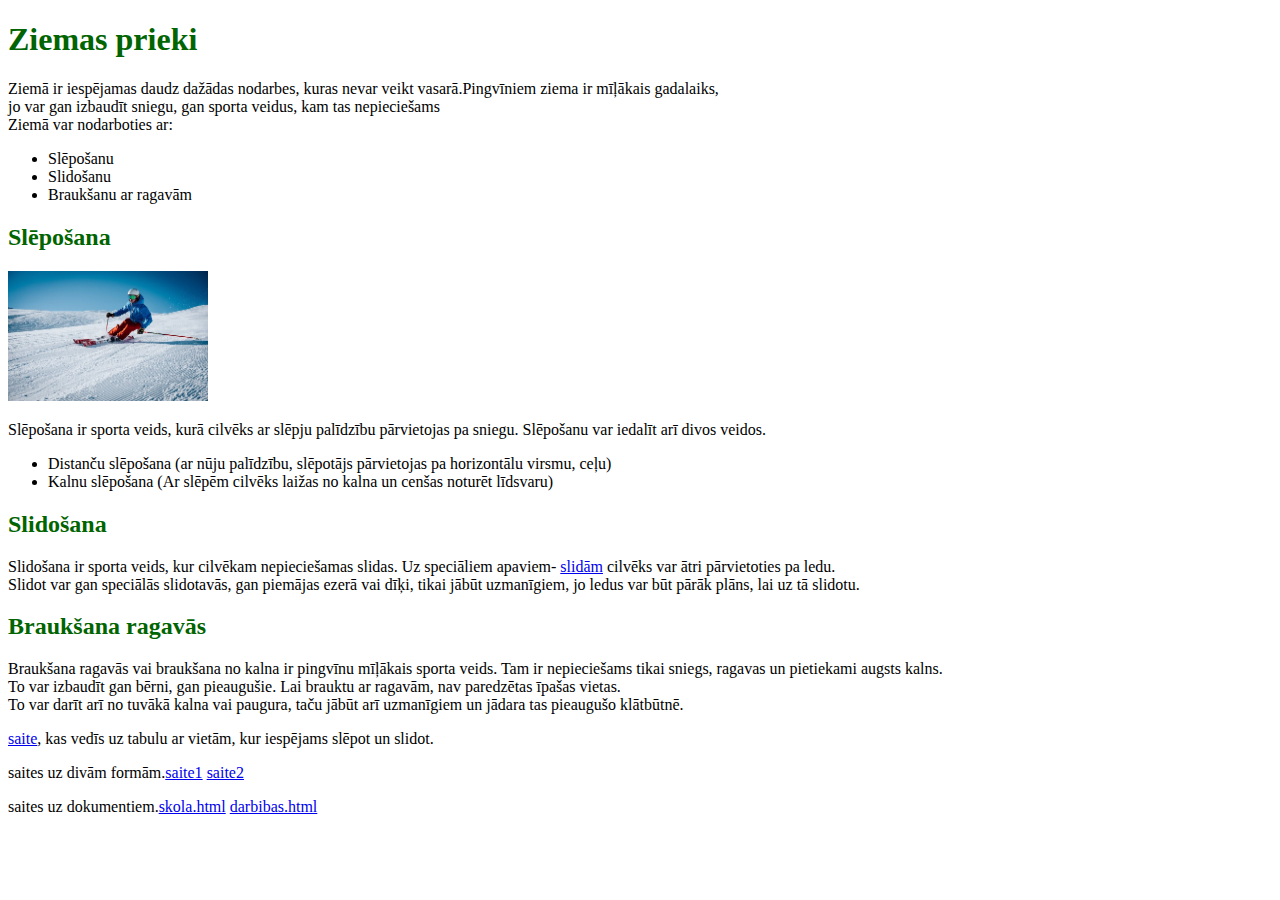
<file: index.html>
<!DOCTYPE html>
<!--
To change this license header, choose License Headers in Project Properties.
To change this template file, choose Tools | Templates
and open the template in the editor.
-->
<html>
    <head>
        <link rel="stylesheet" href="css/mansStils.css">
        <title>Pingvīna mājaslapa</title>
        <meta charset="UTF-8">
        <meta name="viewport" content="width=device-width, initial-scale=1.0">
    </head>
    <body>
        <h1>Ziemas prieki</h1>
        <p>Ziemā ir iespējamas daudz dažādas nodarbes, kuras nevar veikt vasarā.Pingvīniem ziema ir mīļākais gadalaiks,<br>jo var gan izbaudīt sniegu, gan sporta veidus, kam tas nepieciešams <br>Ziemā var nodarboties ar: </p>
        <ul>
            <li>Slēpošanu</li>
            <li>Slidošanu</li>
            <li>Braukšanu ar ragavām</li>
        </ul>
        <h2>Slēpošana</h2>
        <img src="images/Skiing.jpg" alt="slēpotājs" style= "width:200px;height:130px;">
        <p>Slēpošana ir sporta veids, kurā cilvēks ar slēpju palīdzību pārvietojas pa sniegu. Slēpošanu var iedalīt arī divos veidos.</p>
        <ul>
            <li>Distanču slēpošana (ar nūju palīdzību, slēpotājs pārvietojas pa horizontālu virsmu, ceļu)</li>
            <li>Kalnu slēpošana (Ar slēpēm cilvēks laižas no kalna un cenšas noturēt līdsvaru)</li>
        </ul>
        <h2>Slidošana</h2>
        <p>Slidošana ir sporta veids, kur cilvēkam nepieciešamas slidas. Uz speciāliem apaviem- <a href="https://en.wikipedia.org/wiki/Ice_skate" target="balnk"> slidām</a> cilvēks var ātri pārvietoties pa ledu. <br>Slidot var gan speciālās slidotavās, gan piemājas ezerā vai dīķi, tikai jābūt uzmanīgiem, jo ledus var būt pārāk plāns, lai uz tā slidotu.</p>
        <h2>Braukšana ragavās</h2>
        <p>Braukšana ragavās vai braukšana no kalna ir pingvīnu mīļākais sporta veids. Tam ir nepieciešams tikai sniegs, ragavas un pietiekami augsts kalns. <br>To var izbaudīt gan bērni, gan pieaugušie. Lai brauktu ar ragavām, nav paredzētas īpašas vietas.<br>  To var darīt arī no tuvākā kalna vai paugura, taču jābūt arī uzmanīgiem un jādara tas pieaugušo klātbūtnē.</p>
        
        
        <a href="adreses.html">saite</a>, kas vedīs uz tabulu ar vietām, kur iespējams slēpot un slidot.
        
        
        
        <p>saites uz divām formām.<a href="forma.html">saite1</a> <a href="citaLapa.html">saite2</a></p>
        <p>saites uz dokumentiem.<a href="skola.html">skola.html</a> <a href="darbibas.html">darbibas.html</a></p>
            
    </body>
</html>
</file>
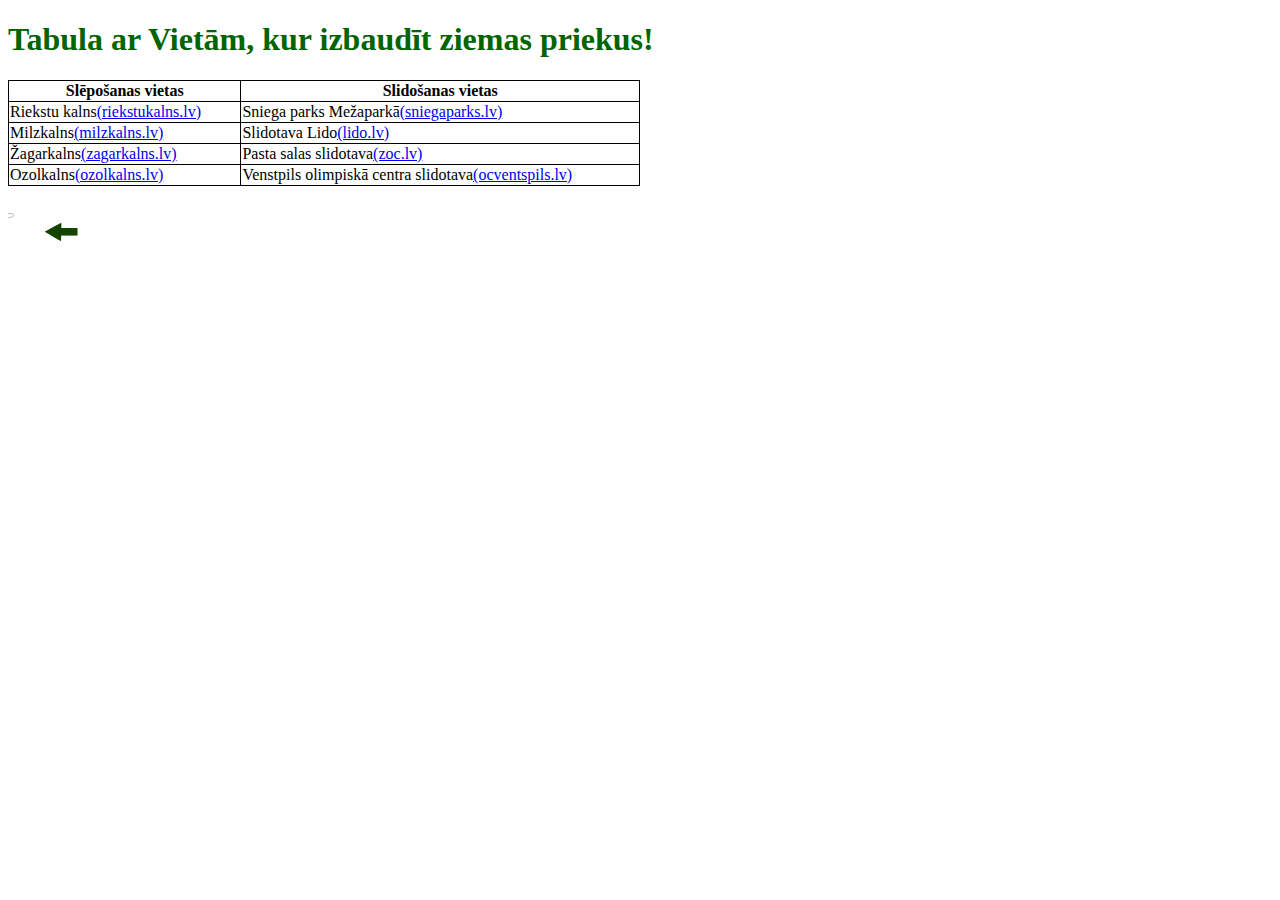
<file: adreses.html>
<!DOCTYPE html>
<!--
To change this license header, choose License Headers in Project Properties.
To change this template file, choose Tools | Templates
and open the template in the editor.
-->
<html>
    <head>
         <link rel="stylesheet" href="css/mansStils.css">
        <title>Ziemas prieku vietu tabula</title>
        <meta charset="UTF-8">
        <meta name="viewport" content="width=device-width, initial-scale=1.0">
    </head>
    <body>
        <h1>Tabula ar Vietām, kur izbaudīt ziemas priekus!</h1>
        <table>
            <tr>
                <th>Slēpošanas vietas</th>
                <th>Slidošanas vietas</th>
            </tr>
            <tr>
                <td>Riekstu kalns<a href="https://www.riekstukalns.lv/lv">(riekstukalns.lv)</a>
                <td>Sniega parks Mežaparkā<a href="http://www.sniegaparks.lv/">(sniegaparks.lv)</a></td>    
            </tr>
            <tr>
                <td>Milzkalns<a href="https://milzkalns.lv/">(milzkalns.lv)</a> </td>
                <td>Slidotava Lido<a href="https://www.lido.lv/lv/atputa/slidotava/">(lido.lv)</a></td>
            </tr>
            <tr>
                <td>Žagarkalns<a href="https://zagarkalns.lv/">(zagarkalns.lv)</a></td>
                <td>Pasta salas slidotava<a href="https://www.zoc.lv/ziemas-sezona/">(zoc.lv)</a></td>
            </tr>
            <tr>
                <td>Ozolkalns<a href="https://www.ozolkalns.lv/ziema/trases-lv">(ozolkalns.lv)</a></td>
                <td>Venstpils olimpiskā centra slidotava<a href="https://www.ocventspils.lv/jaunumi/slidotava">(ocventspils.lv)</a></td>
            </tr>
        </table>
        <a href="index.html">
        <img src="images/drawing.jpg.svg" alt="bulta" style="width:100px;height:100px;">
        </a>
    </body>
</html>
</file>
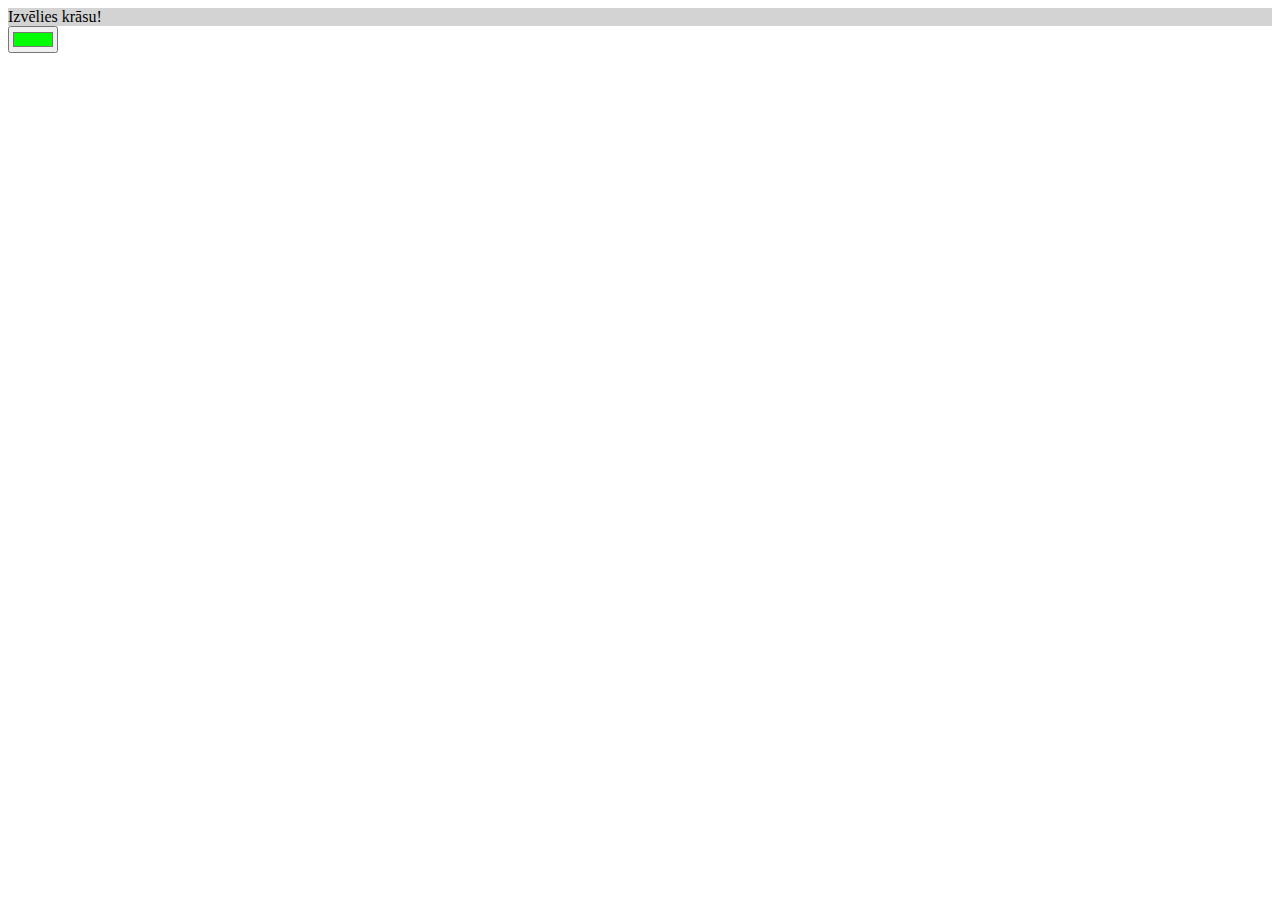
<file: citaLapa.html>
<!DOCTYPE html>
<html>
<head>
    <meta charset="UTF-8">
    <title>Formas</title>
    <script>
    function krasot(){
        var kr=document.getElementById("krasa").value;
        document.getElementById("fons").style="background-color:"+kr;
        document.getElementById("fons").innerHTML="Krāsa nomainīta!";
    }
    </script>
</head>
<body>
<form>
  <div id="fons" style="background-color:lightgrey">Izvēlies krāsu!</div>
  <input type="color" id="krasa" value="#00ff00" onchange="krasot();">
</form>
</body>
</html>
</file>
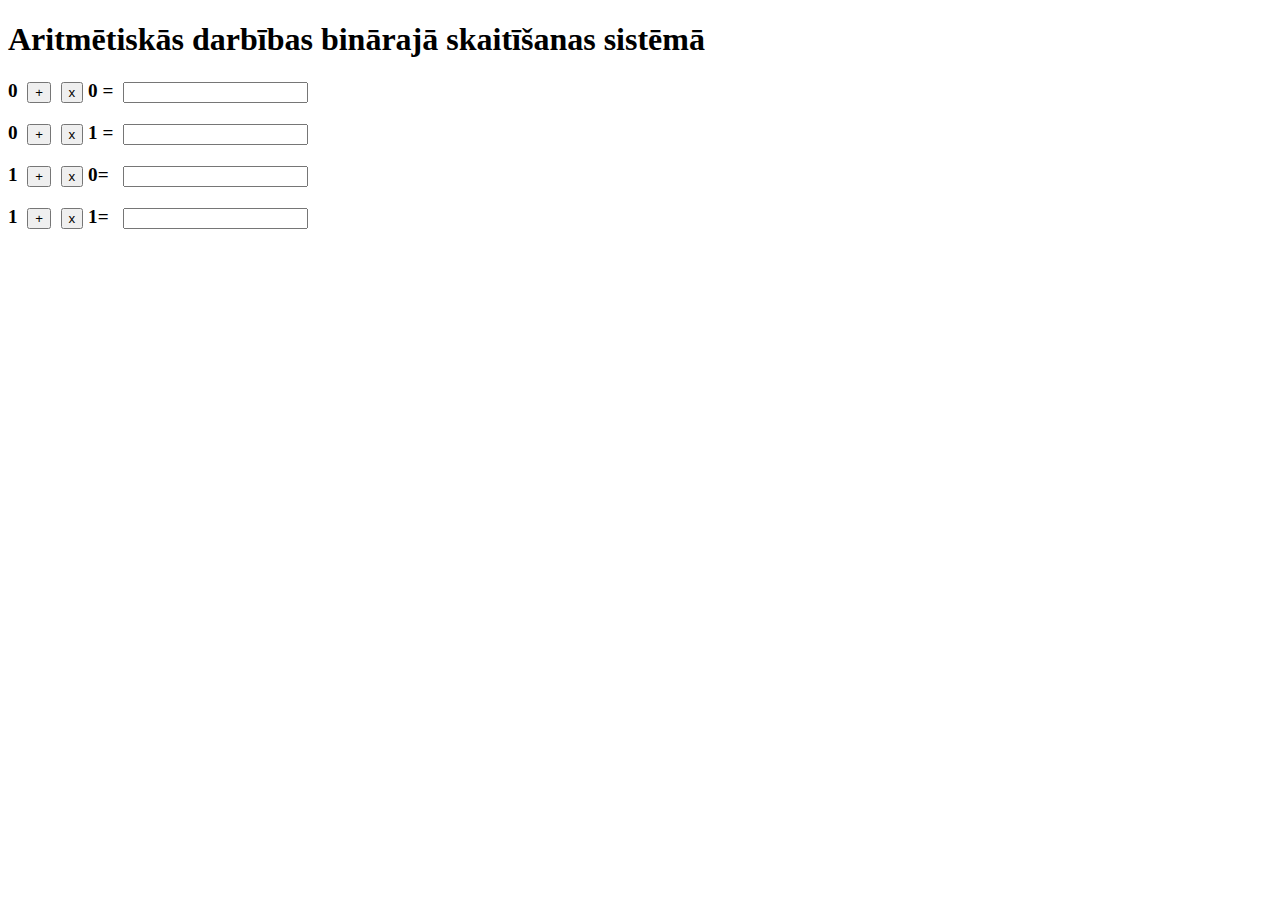
<file: darbibas.html>
<!DOCTYPE html>
<html><head>
<meta charset="utf-8" >
<title>Aritmētiskās darbības binārajā skaitīšanas sistēmā</title>
<style>
    p{
        font-weight: bold;
        font-size: 120%;
    }
    name {
        font-weight: bold;
        color: greenyellow;
        font-size: 120%;
    }
</style>
</head><body>
<h1>Aritmētiskās darbības binārajā skaitīšanas sistēmā</h1>
<form method="post" name="darbibas">
<p>0&nbsp;
<input onclick="rez00.value=0" name="plus00" value="+" type="button">&nbsp;
<input onclick="rez00.value=0" name="reiz00" value="x" type="button"> 0 =&nbsp;
<input name="rez00">
</p>
<p>0&nbsp;
<input onclick="rez01.value=1" name="plus01" value="+" type="button">&nbsp;
<input onclick="rez01.value=0" name="reiz01" value="x" type="button"> 1 =&nbsp;
<input name="rez01">
</p>
<p>1&nbsp;
<input onclick="rez10.value=1" name="plus10" value="+" type="button">&nbsp;
<input onclick="rez10.value=0" name="reiz10" value="x" type="button"> 0=&nbsp;
&nbsp;<input name="rez10">
</p>
<p>1&nbsp;
<input onclick="rez100.value=2" name="plus100" value="+" type="button">&nbsp;
<input onclick="rez100.value=1" name="reiz100" value="x" type="button"> 1=&nbsp;
&nbsp;<input name="rez100">
</p>
</form>
</body></html>
</file>
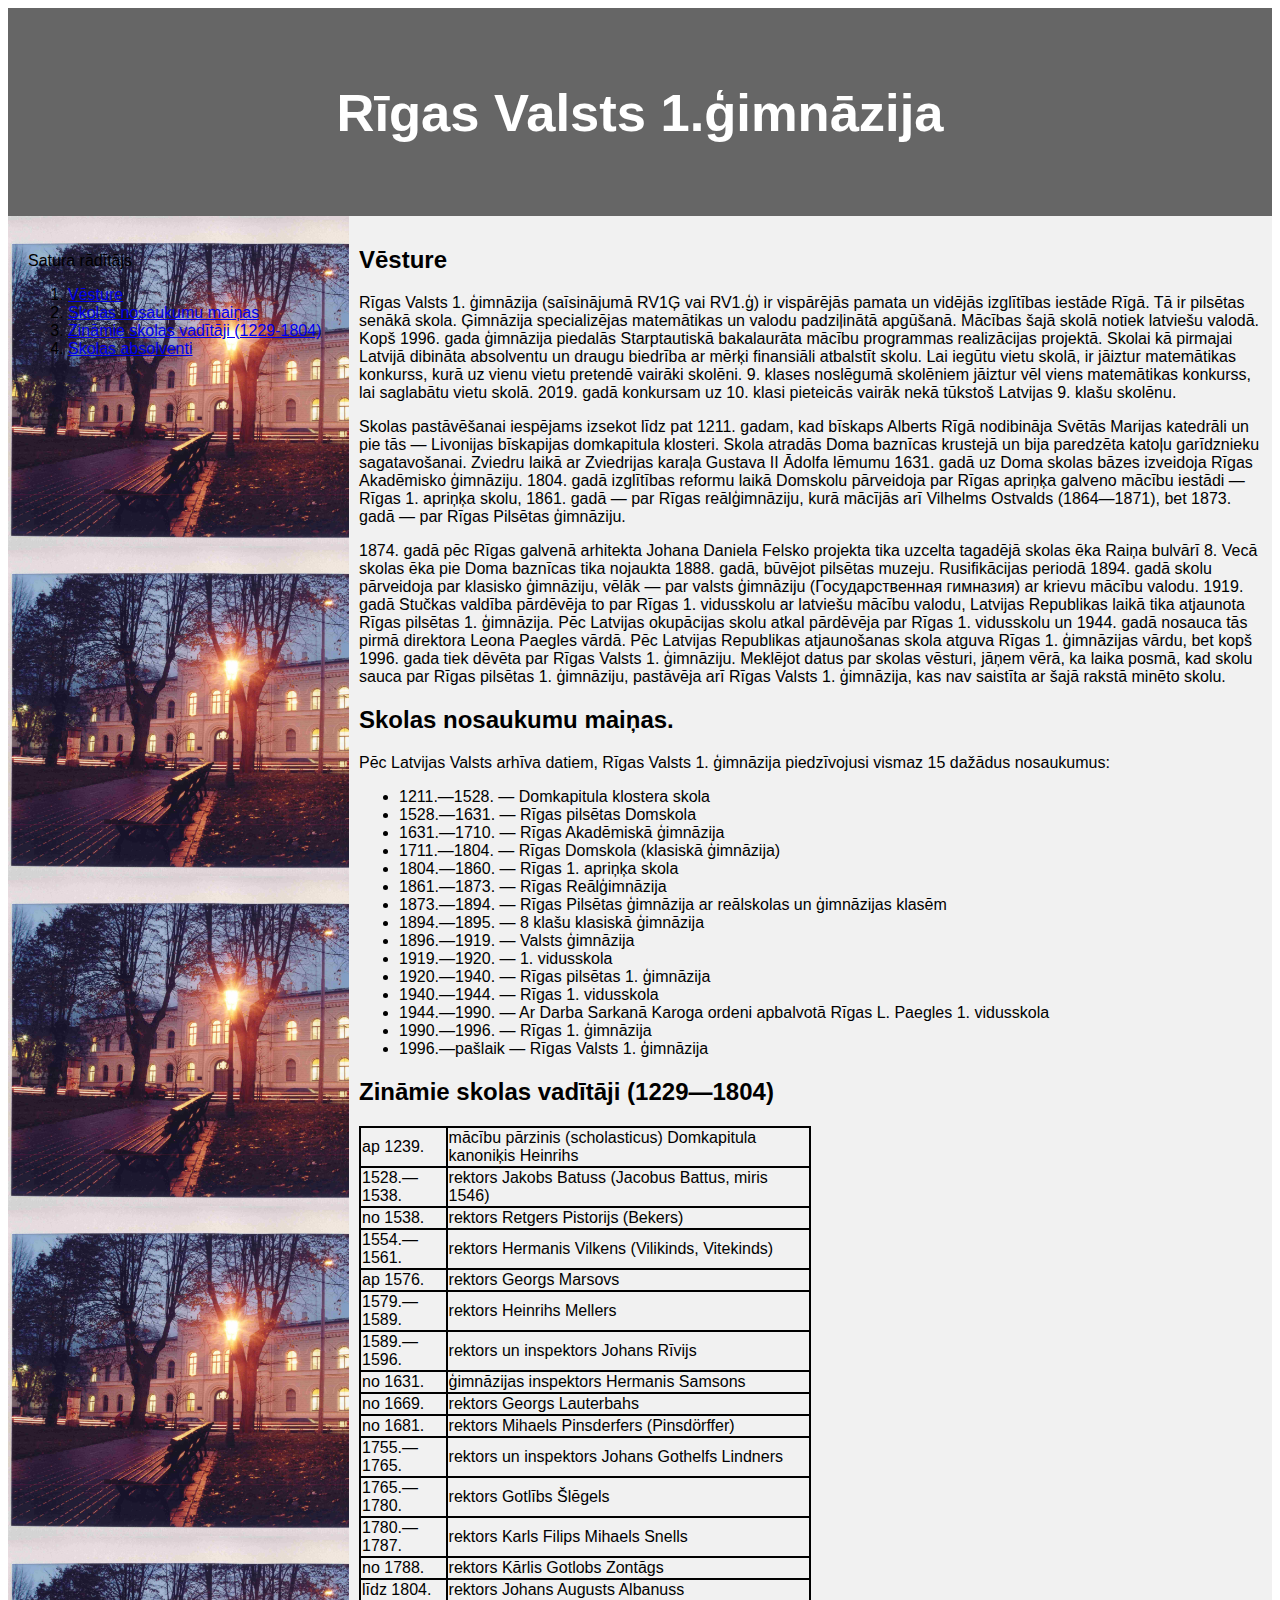
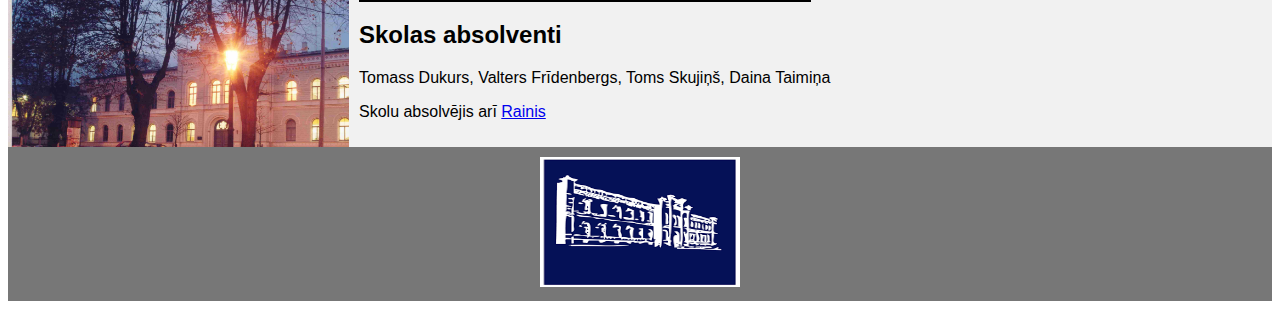
<file: skola.html>
<!DOCTYPE html>
<html lang="en">
<head>
<title>Ģimnāzija</title>
<meta charset="utf-8">
<meta name="viewport" content="width=device-width, initial-scale=1">
<style>
* {
  box-sizing: border-box;
}

body {
  font-family: Arial, Helvetica, sans-serif;
}
table, td, th  {
    border: 2px solid black
}
table {
    border-collapse:collapse;
    width: 40%;
}

/* Style the header */
header {
  background-color: #666;
  padding: 30px;
  text-align: center;
  font-size: 35px;
  color: white;
}

/* Container for flexboxes */
section {
  display: -webkit-flex;
  display: flex;
}

/* Style the navigation menu */
nav {
  -webkit-flex: 1;
  -ms-flex: 1;
  flex: 1;
  background-image: url(images/skola.jpg);
  background-size: 480px 330px;
  padding: 20px;
}

/* Style the list inside the menu */
nav ul {
  list-style-type: none;
  padding: 0;
}
              
/* Style the content */
article {
  -webkit-flex: 3;
  -ms-flex: 3;
  flex: 3;
  background-color: #f1f1f1;
  padding: 10px;
}

/* Style the footer */
footer {
  background-color: #777;
  padding: 10px;
  text-align: center;
  color: white;
}

/* Responsive layout - makes the menu and the content (inside the section) sit on top of each other instead of next to each other */
@media (max-width: 600px) {
  section {
    -webkit-flex-direction: column;
    flex-direction: column;
  }
}
</style>
</head>
<body>
<header>
  <h2>Rīgas Valsts 1.ģimnāzija</h2>
</header>
    
    <section>
  <nav>
      <p>Satura rādītājs</p>
    <ol>
      <li><a href="#vesture">Vēsture</a></li>
      <li><a href="#nosaukumi">Skolas nosaukumu maiņas</a></li>
      <li><a href="#vaditaji">Zināmie skolas vadītāji (1229-1804)</a></li>
      <li><a href="#absolventi">Skolas absolventi</a></li>
    </ol>
  </nav>
  
  <article>
    <h2 id="vesture">Vēsture</h2>
    <p>Rīgas Valsts 1. ģimnāzija (saīsinājumā RV1Ģ vai RV1.ģ) ir vispārējās pamata un vidējās izglītības iestāde Rīgā. Tā ir pilsētas senākā skola. Ģimnāzija specializējas matemātikas un valodu padziļinātā apgūšanā. Mācības šajā skolā notiek latviešu valodā. Kopš 1996. gada ģimnāzija piedalās Starptautiskā bakalaurāta mācību programmas realizācijas projektā. Skolai kā pirmajai Latvijā dibināta absolventu un draugu biedrība ar mērķi finansiāli atbalstīt skolu. Lai iegūtu vietu skolā, ir jāiztur matemātikas konkurss, kurā uz vienu vietu pretendē vairāki skolēni. 9. klases noslēgumā skolēniem jāiztur vēl viens matemātikas konkurss, lai saglabātu vietu skolā. 2019. gadā konkursam uz 10. klasi pieteicās vairāk nekā tūkstoš Latvijas 9. klašu skolēnu.</p>
    <p>Skolas pastāvēšanai iespējams izsekot līdz pat 1211. gadam, kad bīskaps Alberts Rīgā nodibināja Svētās Marijas katedrāli un pie tās — Livonijas bīskapijas domkapitula klosteri. Skola atradās Doma baznīcas krustejā un bija paredzēta katoļu garīdznieku sagatavošanai. Zviedru laikā ar Zviedrijas karaļa Gustava II Ādolfa lēmumu 1631. gadā uz Doma skolas bāzes izveidoja Rīgas Akadēmisko ģimnāziju. 1804. gadā izglītības reformu laikā Domskolu pārveidoja par Rīgas apriņķa galveno mācību iestādi — Rīgas 1. apriņķa skolu, 1861. gadā — par Rīgas reālģimnāziju, kurā mācījās arī Vilhelms Ostvalds (1864—1871), bet 1873. gadā — par Rīgas Pilsētas ģimnāziju.</p> 
    <p>1874. gadā pēc Rīgas galvenā arhitekta Johana Daniela Felsko projekta tika uzcelta tagadējā skolas ēka Raiņa bulvārī 8. Vecā skolas ēka pie Doma baznīcas tika nojaukta 1888. gadā, būvējot pilsētas muzeju. Rusifikācijas periodā 1894. gadā skolu pārveidoja par klasisko ģimnāziju, vēlāk — par valsts ģimnāziju (Государственная гимназия) ar krievu mācību valodu. 1919. gadā Stučkas valdība pārdēvēja to par Rīgas 1. vidusskolu ar latviešu mācību valodu, Latvijas Republikas laikā tika atjaunota Rīgas pilsētas 1. ģimnāzija. Pēc Latvijas okupācijas skolu atkal pārdēvēja par Rīgas 1. vidusskolu un 1944. gadā nosauca tās pirmā direktora Leona Paegles vārdā. Pēc Latvijas Republikas atjaunošanas skola atguva Rīgas 1. ģimnāzijas vārdu, bet kopš 1996. gada tiek dēvēta par Rīgas Valsts 1. ģimnāziju. Meklējot datus par skolas vēsturi, jāņem vērā, ka laika posmā, kad skolu sauca par Rīgas pilsētas 1. ģimnāziju, pastāvēja arī Rīgas Valsts 1. ģimnāzija, kas nav saistīta ar šajā rakstā minēto skolu.</p>
    <h2 id="nosaukumi">Skolas nosaukumu maiņas.</h2>
        <p>Pēc Latvijas Valsts arhīva datiem, Rīgas Valsts 1. ģimnāzija piedzīvojusi vismaz 15 dažādus nosaukumus:</p>
        <ul>
<li>1211.—1528. — Domkapitula klostera skola</li>
<li>1528.—1631. — Rīgas pilsētas Domskola</li>
<li>1631.—1710. — Rīgas Akadēmiskā ģimnāzija</li>
<li>1711.—1804. — Rīgas Domskola (klasiskā ģimnāzija)</li>
<li>1804.—1860. — Rīgas 1. apriņķa skola</li>
<li>1861.—1873. — Rīgas Reālģimnāzija</li>
<li>1873.—1894. — Rīgas Pilsētas ģimnāzija ar reālskolas un ģimnāzijas klasēm</li>
<li>1894.—1895. — 8 klašu klasiskā ģimnāzija</li>
<li>1896.—1919. — Valsts ģimnāzija</li>
<li>1919.—1920. — 1. vidusskola</li>
<li>1920.—1940. — Rīgas pilsētas 1. ģimnāzija</li>
<li>1940.—1944. — Rīgas 1. vidusskola</li>
<li>1944.—1990. — Ar Darba Sarkanā Karoga ordeni apbalvotā Rīgas L. Paegles 1. vidusskola</li>
<li>1990.—1996. — Rīgas 1. ģimnāzija</li>
<li>1996.—pašlaik — Rīgas Valsts 1. ģimnāzija</li>
        </ul>
        <h2 id="vaditaji">Zināmie skolas vadītāji (1229—1804)</h2>
        <table style="width:50%">
  <tr>
      <td>ap 1239.</td>
      <td>mācību pārzinis (scholasticus) Domkapitula kanoniķis Heinrihs</td>
  </tr>
  <tr>
      <td>1528.—1538. </td>
      <td> rektors Jakobs Batuss (Jacobus Battus, miris 1546)</td>
  </tr>
  <tr>
      <td>no 1538. </td>
      <td>rektors Retgers Pistorijs (Bekers)</td>
  </tr>
  <tr>
      <td>1554.—1561. </td>
      <td> rektors Hermanis Vilkens (Vilikinds, Vitekinds)</td>
  </tr>
  <tr>
      <td>ap 1576. </td>
      <td>rektors Georgs Marsovs</td>
  </tr>
  <tr>
      <td>1579.—1589.</td>
      <td>rektors Heinrihs Mellers</td>
  </tr>
  <tr>
      <td>1589.—1596. </td>
      <td> rektors un inspektors Johans Rīvijs</td>
  </tr>
  <tr>
      <td>no 1631.</td>
      <td> ģimnāzijas inspektors Hermanis Samsons</td>
  </tr>
  <tr>
      <td>no 1669.</td>
      <td>rektors Georgs Lauterbahs</td>
  </tr>
  <tr>
      <td>no 1681.</td>
      <td>rektors Mihaels Pinsderfers (Pinsdörffer)</td>
  </tr>
  <tr>
      <td>1755.—1765.</td>
      <td>rektors un inspektors Johans Gothelfs Lindners</td>
  </tr>
  <tr>
      <td>1765.—1780. </td>
      <td>rektors Gotlībs Šlēgels</td>
  </tr>
  <tr>
      <td>1780.—1787.</td>
      <td>rektors Karls Filips Mihaels Snells</td>
  </tr>
  <tr>
      <td>no 1788.</td>
      <td>rektors Kārlis Gotlobs Zontāgs</td>
  </tr>
   <tr>
      <td>līdz 1804.</td>
      <td>rektors Johans Augusts Albanuss</td>
  </tr>
</table>

        <h2 id="absolventi">Skolas absolventi</h2>
        <p>Tomass Dukurs, Valters Frīdenbergs, Toms Skujiņš, Daina Taimiņa</p>
        <p>Skolu absolvējis arī <a href="https://enciklopedija.lv/skirklis/55869-Rainis" target="balnk">Rainis</a></p>
    </article>
</section>

<footer>
 
  <a href="http://r1g.edu.lv/v/index/" target="blank">
  <img src="images/download.png" alt="logo" style= "width:200px;height:130px;">
  </a>
</footer>

</body>
</html>
</file>
<file: css/mansStils.css>
body {
    background-image: url("https://64.media.tumblr.com/9f572c21040a80e8da3d6b948fc6d4f3/tumblr_inline_pk0okpxeB01t7ascj_500.png");
}
h1, h2 {
    color:darkgreen
}
p {
    color:black;
    font-family:serif;
    font-size:100%
}
table, td, th  {
    border: 1px solid black
}
table {
    width:50%;
    border-collapse:collapse;
}
</file>
